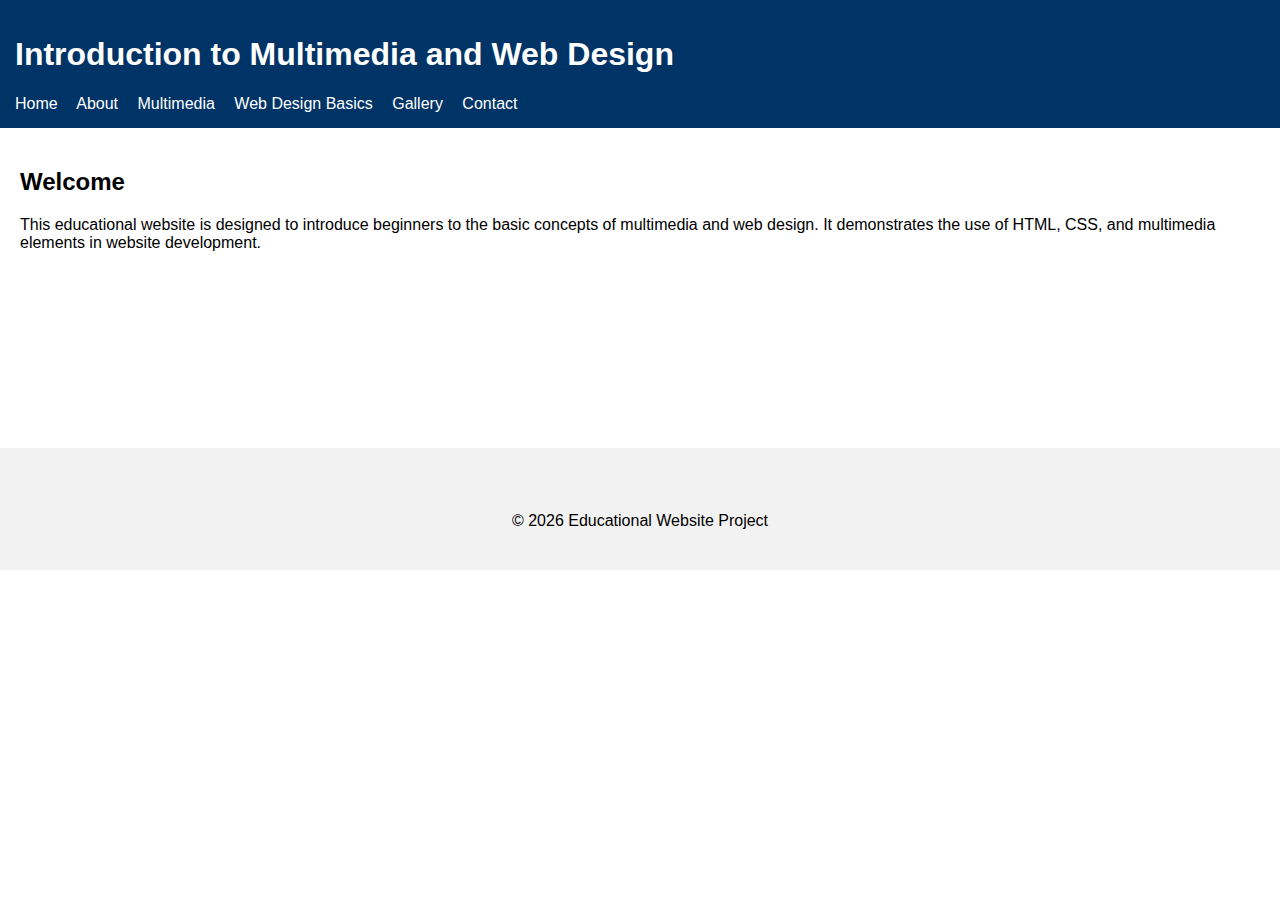
<file: index.html>
<!DOCTYPE html>
<html lang="en">
<head>
    <!-- Defines character encoding -->
    <meta charset="UTF-8">

    <!-- Title displayed on browser tab -->
    <title>Educational Website | Multimedia & Web Design</title>

    <!-- Link external CSS file -->
    <link rel="stylesheet" href="css/style.css">
</head>
<body>

    <!-- Header section of the website -->
    <header>
        <!-- Main heading of the website -->
        <h1>Introduction to Multimedia and Web Design</h1>

        <!-- Navigation menu linking all pages -->
        <nav>
            <a href="index.html">Home</a>
            <a href="about.html">About</a>
            <a href="multimedia.html">Multimedia</a>
            <a href="webdesign.html">Web Design Basics</a>
            <a href="gallery.html">Gallery</a>
            <a href="contact.html">Contact</a>
        </nav>
    </header>

    <!-- Main content section -->
    <section>
        <h2>Welcome</h2>
        <p>
            This educational website is designed to introduce beginners to the basic concepts
            of multimedia and web design. It demonstrates the use of HTML, CSS, and multimedia
            elements in website development.
        </p>
    </section>

    <!-- Footer section -->
    <footer>
        <p>&copy; 2026 Educational Website Project</p>
    </footer>

</body>
</html>
</file>
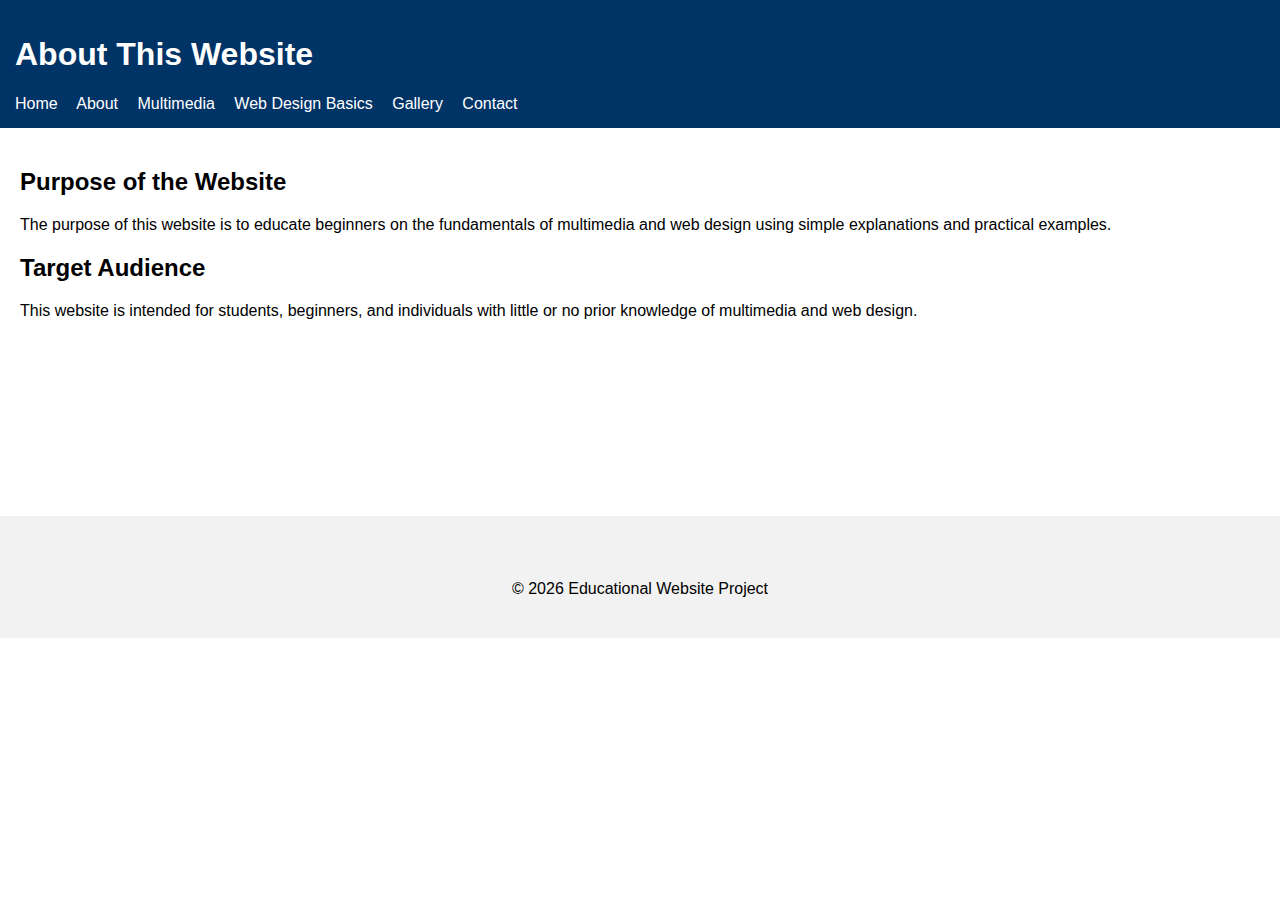
<file: about.html>
<!DOCTYPE html>
<html lang="en">
<head>
    <meta charset="UTF-8">
    <title>About | Educational Website</title>
    <link rel="stylesheet" href="css/style.css">
</head>
<body>
 
<header>
    <h1>About This Website</h1>
    <nav>
        <a href="index.html">Home</a>
        <a href="about.html">About</a>
        <a href="multimedia.html">Multimedia</a>
        <a href="webdesign.html">Web Design Basics</a>
        <a href="gallery.html">Gallery</a>
        <a href="contact.html">Contact</a>
    </nav>
</header>

<section>
    <h2>Purpose of the Website</h2>
    <p>
        The purpose of this website is to educate beginners on the fundamentals of multimedia
        and web design using simple explanations and practical examples.
    </p>

    <h2>Target Audience</h2>
    <p>
        This website is intended for students, beginners, and individuals with little or no
        prior knowledge of multimedia and web design.
    </p>
</section>

<footer>
    <p>&copy; 2026 Educational Website Project</p>
</footer>

</body>
</html>
</file>
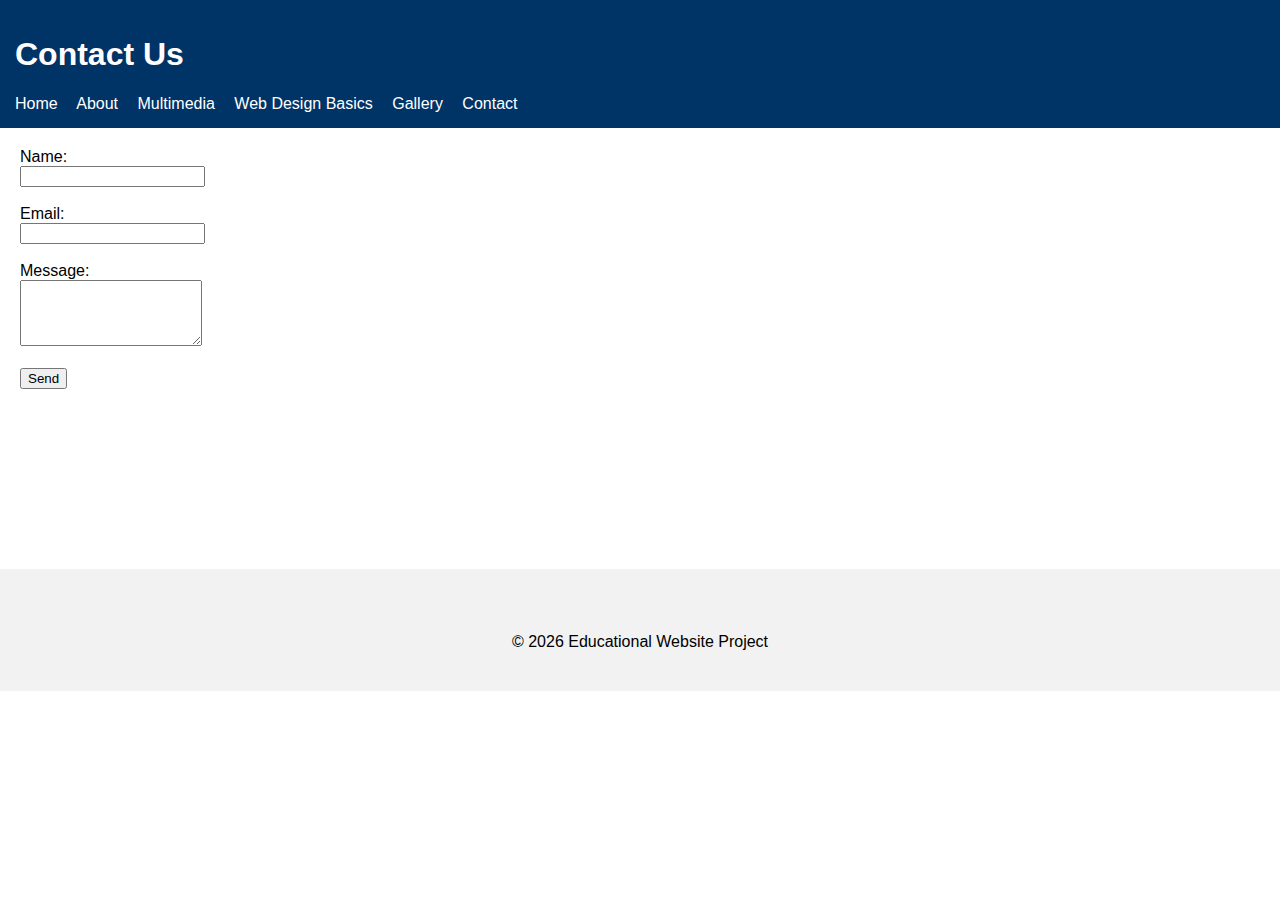
<file: contact.html>
<!DOCTYPE html>
<html lang="en">
<head>
    <meta charset="UTF-8">
    <title>Contact | Educational Website</title>
    <link rel="stylesheet" href="css/style.css">
</head>
<body>

<header>
    <h1>Contact Us</h1>
    <nav>
        <a href="index.html">Home</a>
        <a href="about.html">About</a>
        <a href="multimedia.html">Multimedia</a>
        <a href="webdesign.html">Web Design Basics</a>
        <a href="gallery.html">Gallery</a>
        <a href="contact.html">Contact</a>
    </nav>
</header>

<section>
    <!-- Simple contact form (static) -->
    <form>
        <label>Name:</label><br>
        <input type="text"><br><br>

        <label>Email:</label><br>
        <input type="email"><br><br>

        <label>Message:</label><br>
        <textarea rows="4"></textarea><br><br>

        <input type="submit" value="Send">
    </form>
</section>

<footer>
    <p>&copy; 2026 Educational Website Project</p>
</footer>

</body>
</html>
</file>
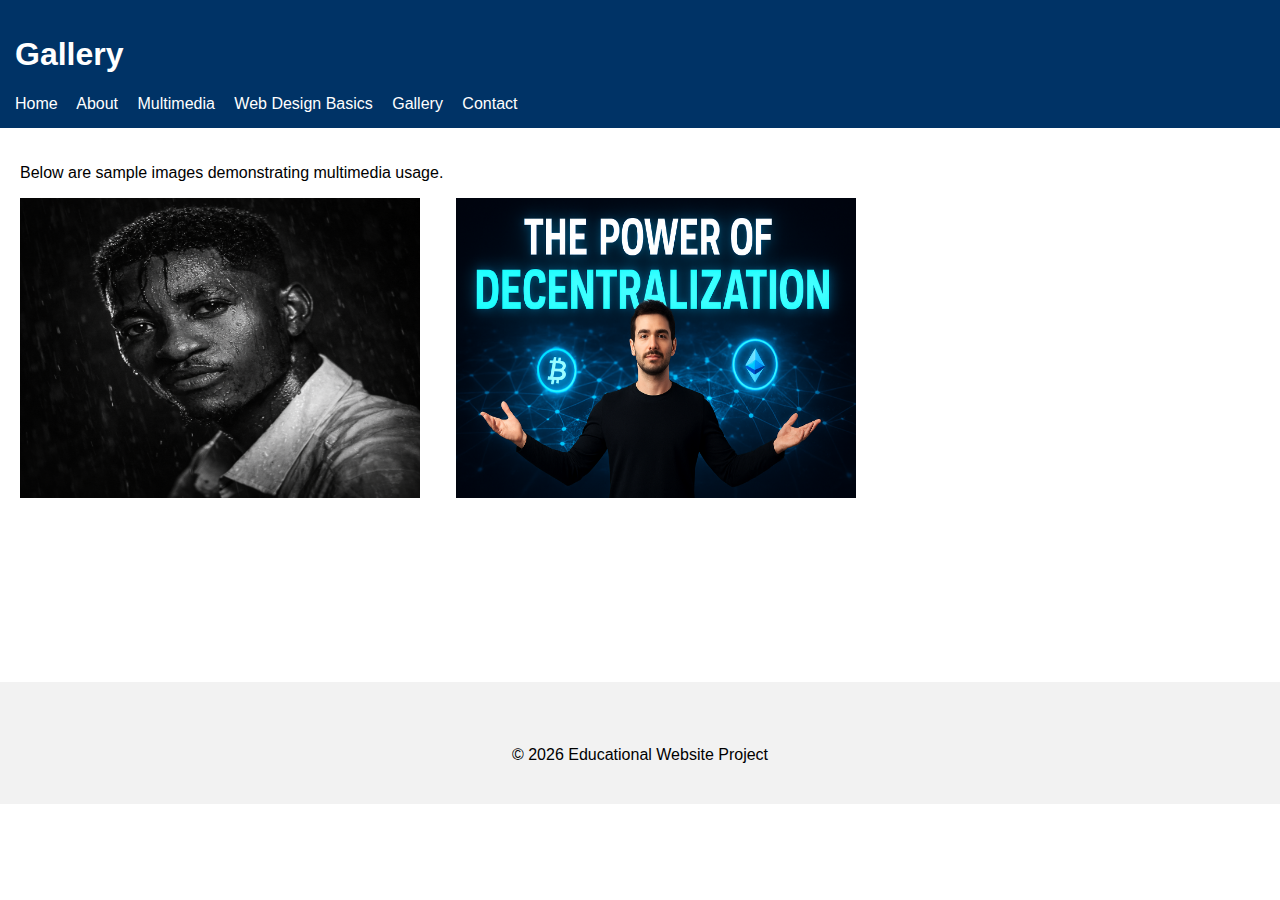
<file: gallery.html>
<!DOCTYPE html>
<html lang="en">
<head>
    <meta charset="UTF-8">
    <title>Gallery | Educational Website</title>
    <link rel="stylesheet" href="css/style.css">


</head>
<body>

<header>
    <h1>Gallery</h1>
    <nav>
        <a href="index.html">Home</a>
        <a href="about.html">About</a>
        <a href="multimedia.html">Multimedia</a>
        <a href="webdesign.html">Web Design Basics</a>
        <a href="gallery.html">Gallery</a>
        <a href="contact.html">Contact</a>
    </nav>
</header>

<section>
    <p>Below are sample images demonstrating multimedia usage.</p>
    <img class="one" src="img/joefrim 1.png"> 
    <img class="two" src="img/blocklinkafrica.png">
</section>

<footer>
    <p>&copy; 2026 Educational Website Project</p>
</footer>

</body>
</html>
</file>
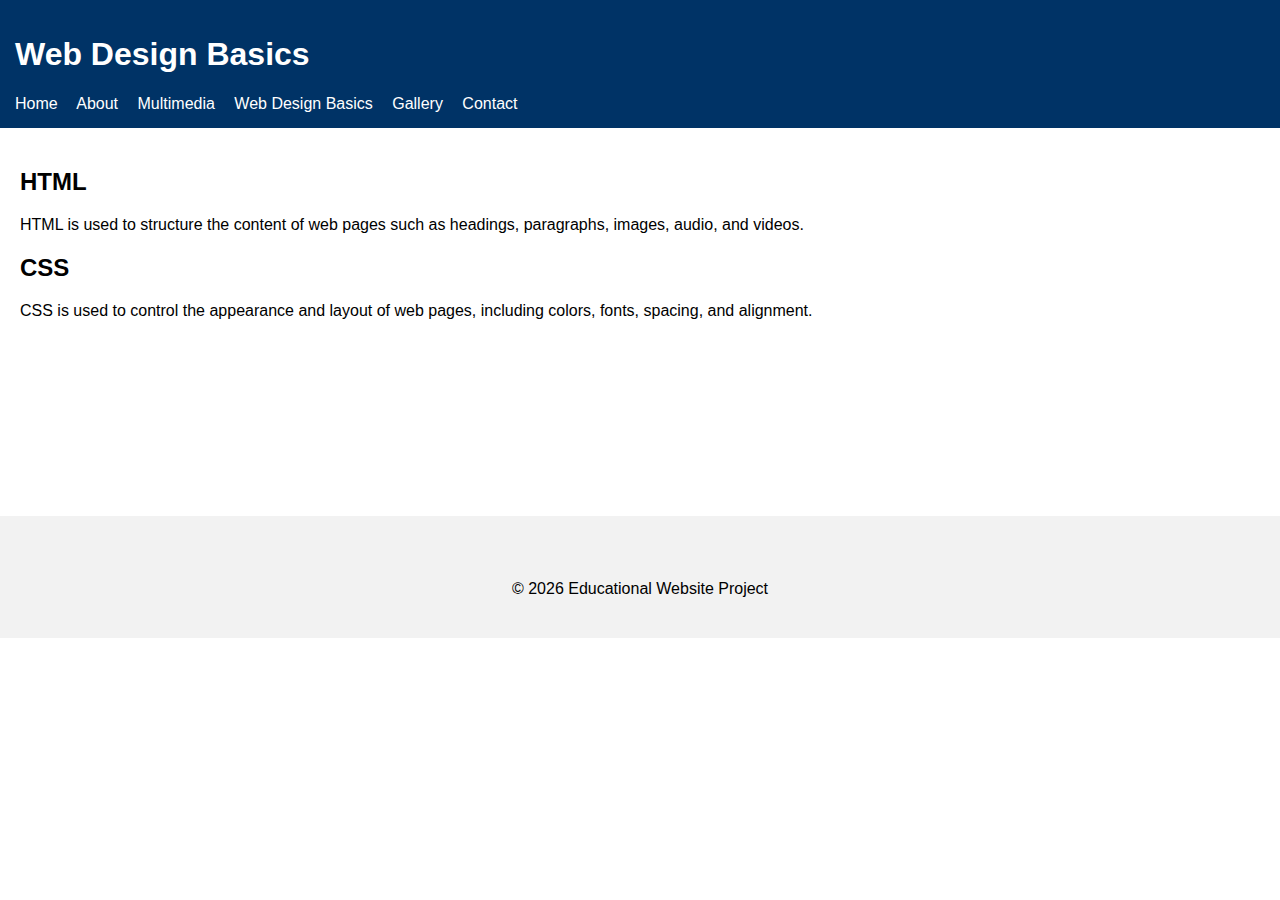
<file: webdesign.html>
<!DOCTYPE html>
<html lang="en">
<head>
    <meta charset="UTF-8">
    <title>Web Design Basics | Educational Website</title>
    <link rel="stylesheet" href="css/style.css">
</head>
<body>

<header>
    <h1>Web Design Basics</h1>
    <nav>
        <a href="index.html">Home</a>
        <a href="about.html">About</a>
        <a href="multimedia.html">Multimedia</a>
        <a href="webdesign.html">Web Design Basics</a>
        <a href="gallery.html">Gallery</a>
        <a href="contact.html">Contact</a>
    </nav>
</header>

<section>
    <h2>HTML</h2>
    <p>
        HTML is used to structure the content of web pages such as headings,
        paragraphs, images, audio, and videos.
    </p>

    <h2>CSS</h2>
    <p>
        CSS is used to control the appearance and layout of web pages, including
        colors, fonts, spacing, and alignment.
    </p>
</section>

<footer>
    <p>&copy; 2026 Educational Website Project</p>
</footer>

</body>
</html>
</file>
<file: css/style.css>
/* Apply general styles to the entire page */
body {
    font-family: Arial, sans-serif;   /* Sets default font */
    margin: 0;                        /* Removes default margin */
    padding: 0;                       /* Removes default padding */
}

/* Style for header section */
header {
    background-color: #003366;        /* Dark blue background */
    color: white;                     /* White text */
    padding: 15px;
}

/* Style navigation links */
nav a {
    color: white;                     /* White links */
    margin-right: 15px;               /* Space between links */
    text-decoration: none;            /* Remove underline */
}

/* Main content area */
section {
    padding: 20px;
}

/* Footer styling */
footer {
    background-color: #f2f2f2;        /* Light grey background */
    text-align: center;
    padding: 10px;
    padding: 3rem 0 1.5rem;
    margin-top: 10rem;
}

   
.one {
  height: 300px;
  width: 400px;
 margin-right: 2rem;
}

.two {
  height: 300px;
  width: 400px;


}

.vid {
  height: 200px;
  width: 250px;  
}
</file>
